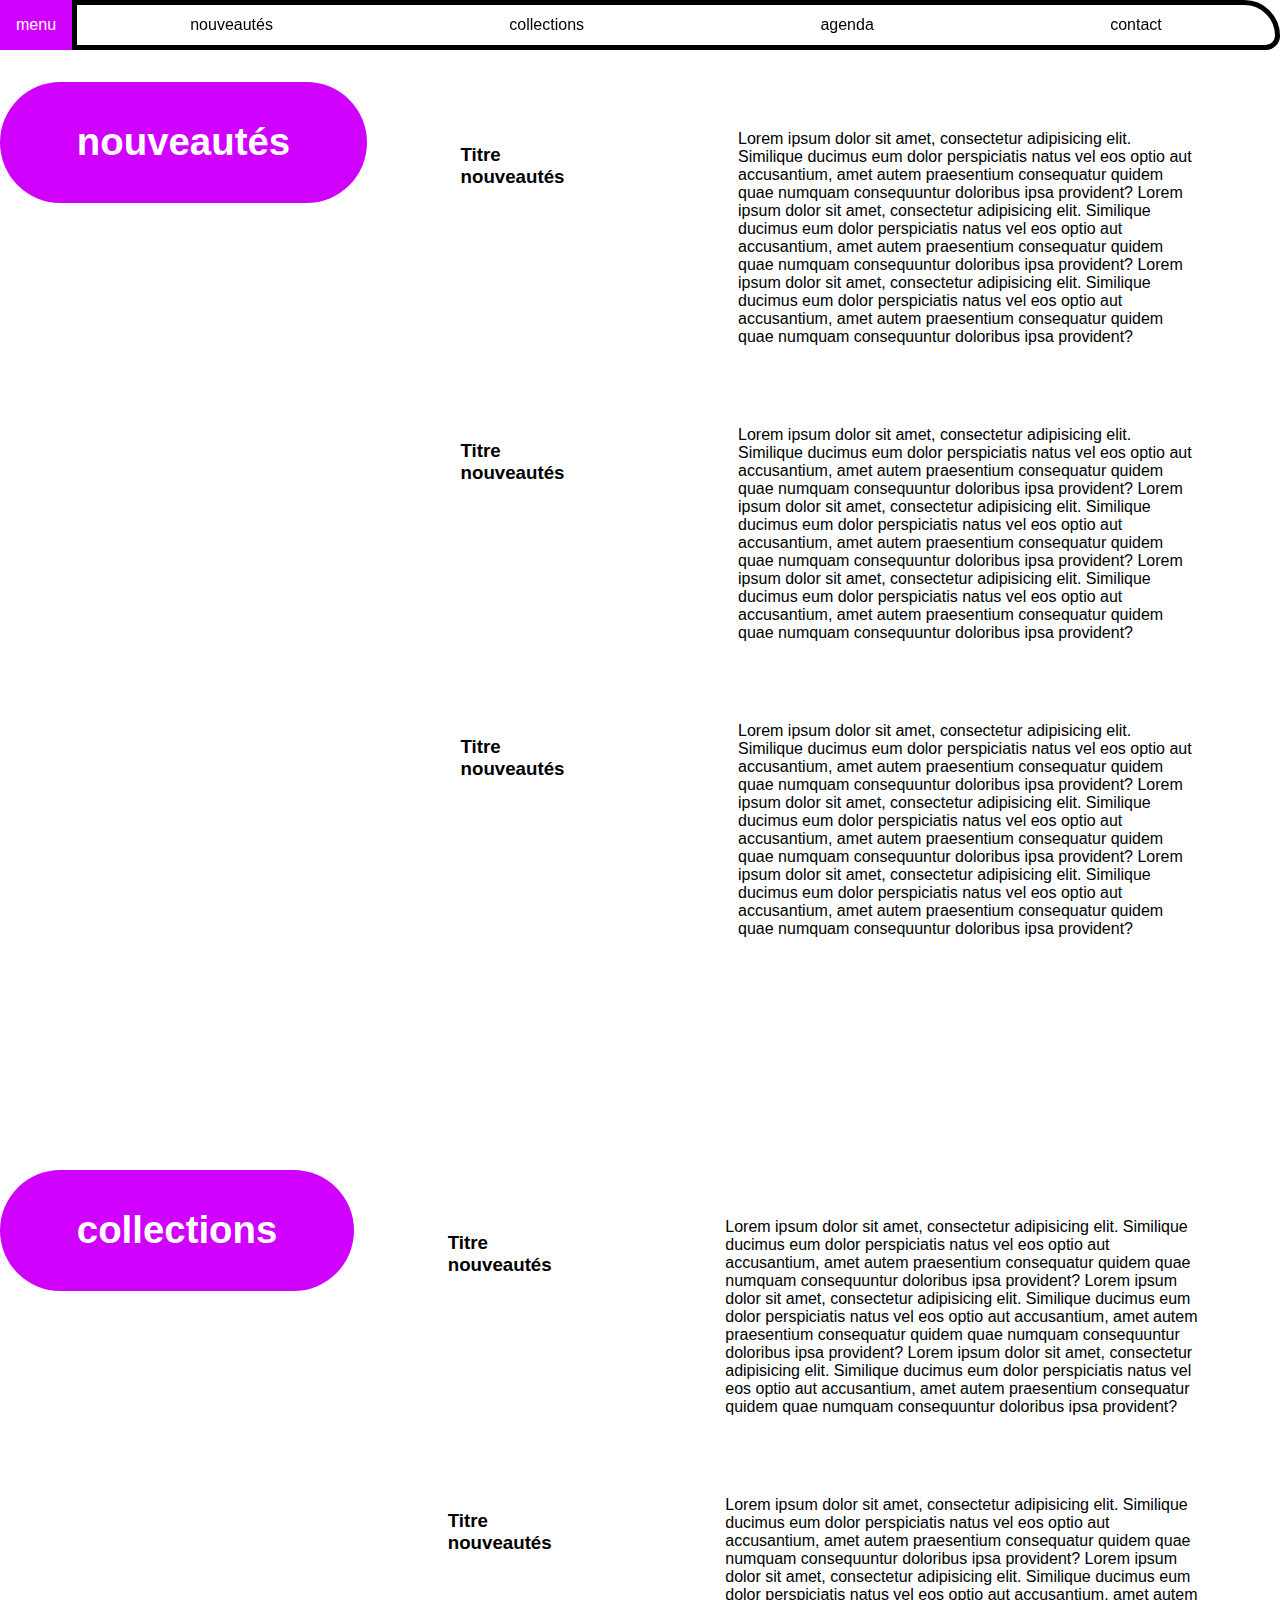
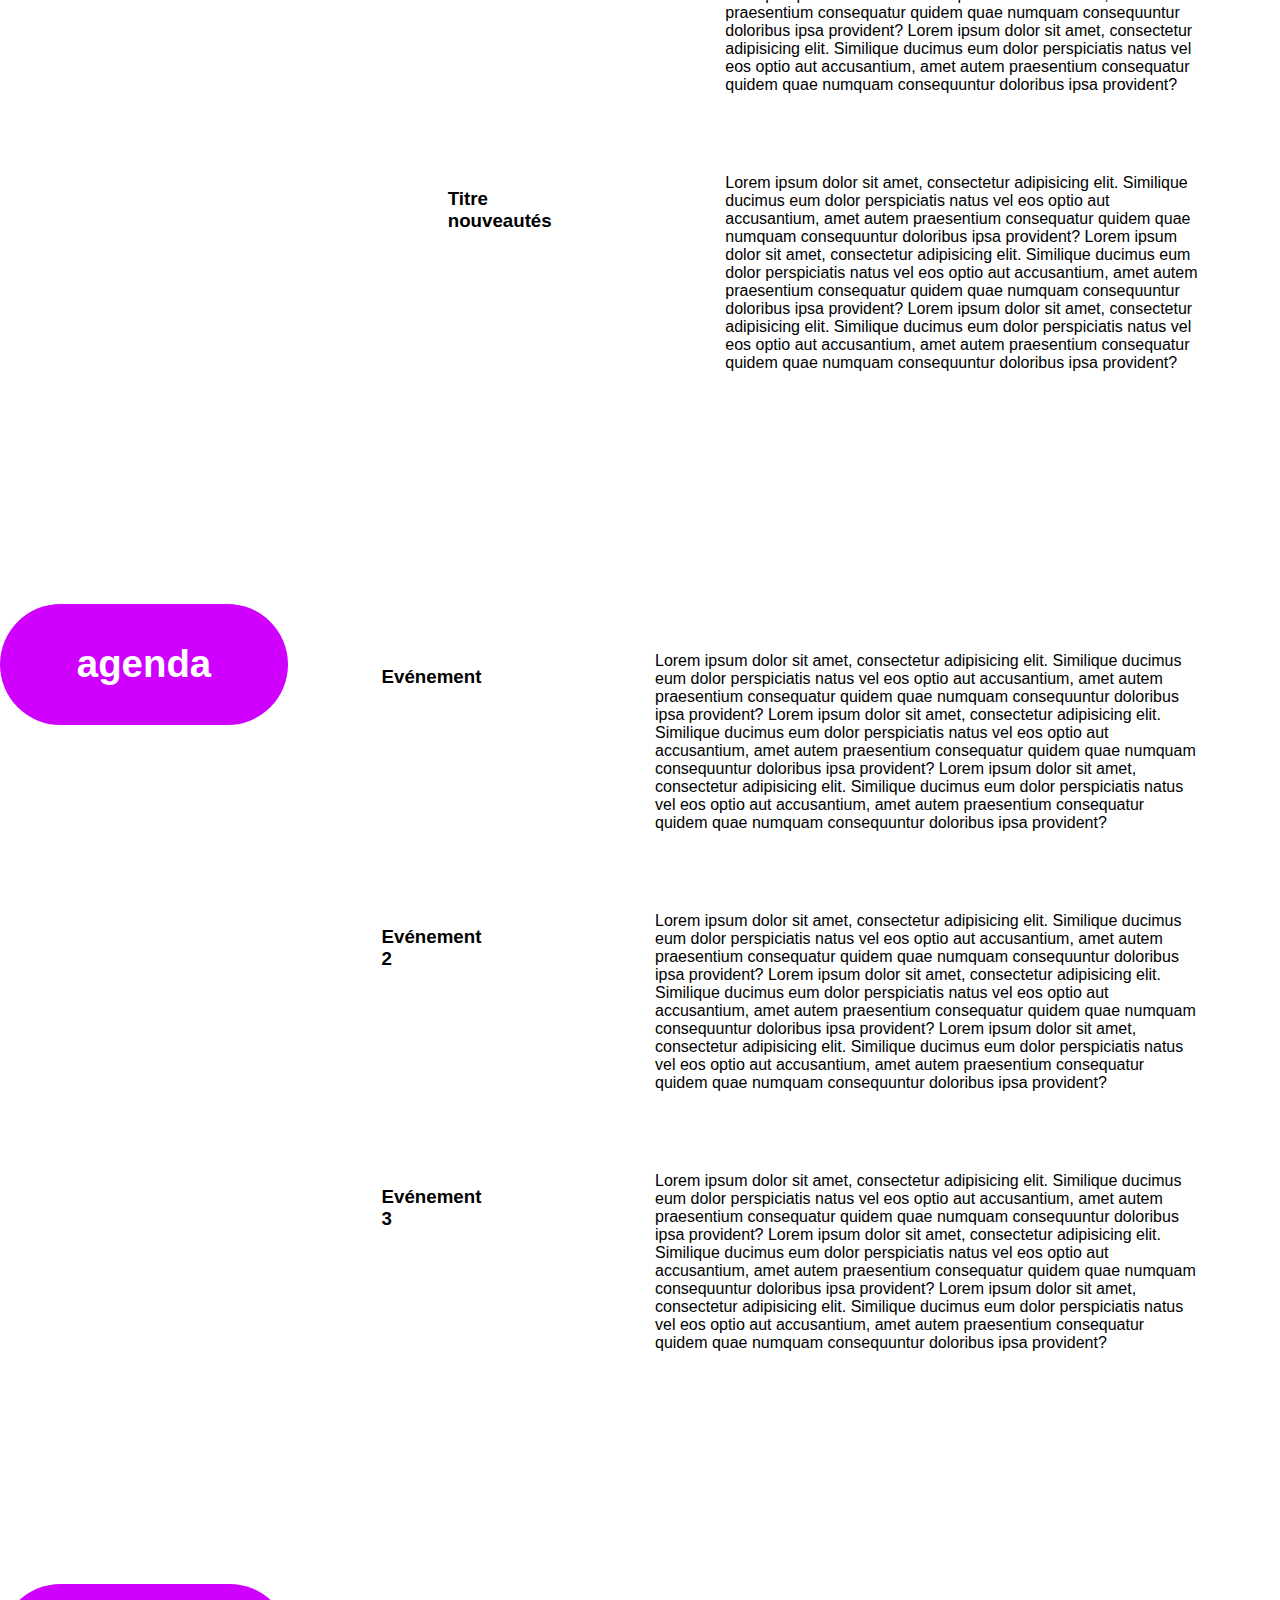
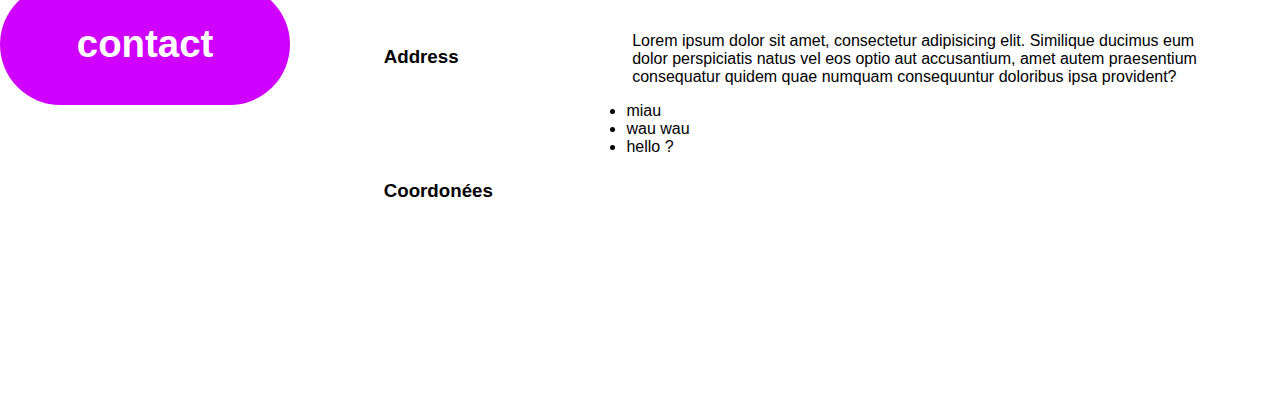
<file: landing-page.html>
<!DOCTYPE html>
<html lang="fr">
<head>
    <meta charset="UTF-8">
    <meta http-equiv="X-UA-Compatible" content="IE=edge">
    <meta name="viewport" content="width=device-width, initial-scale=1.0">
    <title>Maison d'édition Le rayon blanc</title>
    <link rel="stylesheet" href="styles.css"/>
</head>
<body>
    <header class="header">
        <div class="drop-menu">
            <button href="javascript:void(0);" class="drop-button">menu</button>
            <nav class="drop-content">
                <a href="javascript:void(0);">nouveautés</a>
                <a href="javascript:void(0);">collections</a>
                <a href="javascript:void(0);">agenda</a>
                <a href="javascript:void(0);">contact</a>
            </nav>
    </div>
    </header>
    <main>
        <body onload="document.body.className += ' loaded';" class="fadein">
        <section class="section-main">
            <div class="section-titre">
                <h2>nouveautés</h2>
            </div>
            <div class="section-content">
                <article class="section-article">
                    <h3>Titre nouveautés</h3>
                    <p>Lorem ipsum dolor sit amet, consectetur adipisicing elit. Similique ducimus eum dolor perspiciatis natus vel eos optio aut accusantium, amet autem praesentium consequatur quidem quae numquam consequuntur doloribus ipsa provident? Lorem ipsum dolor sit amet, consectetur adipisicing elit. Similique ducimus eum dolor perspiciatis natus vel eos optio aut accusantium, amet autem praesentium consequatur quidem quae numquam consequuntur doloribus ipsa provident? Lorem ipsum dolor sit amet, consectetur adipisicing elit. Similique ducimus eum dolor perspiciatis natus vel eos optio aut accusantium, amet autem praesentium consequatur quidem quae numquam consequuntur doloribus ipsa provident?</p>
                </article>
                <article class="section-article">
                    <h3>Titre nouveautés</h3>
                    <p>Lorem ipsum dolor sit amet, consectetur adipisicing elit. Similique ducimus eum dolor perspiciatis natus vel eos optio aut accusantium, amet autem praesentium consequatur quidem quae numquam consequuntur doloribus ipsa provident? Lorem ipsum dolor sit amet, consectetur adipisicing elit. Similique ducimus eum dolor perspiciatis natus vel eos optio aut accusantium, amet autem praesentium consequatur quidem quae numquam consequuntur doloribus ipsa provident? Lorem ipsum dolor sit amet, consectetur adipisicing elit. Similique ducimus eum dolor perspiciatis natus vel eos optio aut accusantium, amet autem praesentium consequatur quidem quae numquam consequuntur doloribus ipsa provident?</p>
                </article>
                <article class="section-article">
                    <h3>Titre nouveautés</h3>
                    <p>Lorem ipsum dolor sit amet, consectetur adipisicing elit. Similique ducimus eum dolor perspiciatis natus vel eos optio aut accusantium, amet autem praesentium consequatur quidem quae numquam consequuntur doloribus ipsa provident? Lorem ipsum dolor sit amet, consectetur adipisicing elit. Similique ducimus eum dolor perspiciatis natus vel eos optio aut accusantium, amet autem praesentium consequatur quidem quae numquam consequuntur doloribus ipsa provident? Lorem ipsum dolor sit amet, consectetur adipisicing elit. Similique ducimus eum dolor perspiciatis natus vel eos optio aut accusantium, amet autem praesentium consequatur quidem quae numquam consequuntur doloribus ipsa provident?</p>
                </article>
            </div>
        </section>
        <section class="section-main">
            <div class="section-titre">
                <h2>collections</h2>
            </div>
            <div class="section-content">
                <article class="section-article">
                    <h3>Titre nouveautés</h3>
                    <p>Lorem ipsum dolor sit amet, consectetur adipisicing elit. Similique ducimus eum dolor perspiciatis natus vel eos optio aut accusantium, amet autem praesentium consequatur quidem quae numquam consequuntur doloribus ipsa provident? Lorem ipsum dolor sit amet, consectetur adipisicing elit. Similique ducimus eum dolor perspiciatis natus vel eos optio aut accusantium, amet autem praesentium consequatur quidem quae numquam consequuntur doloribus ipsa provident? Lorem ipsum dolor sit amet, consectetur adipisicing elit. Similique ducimus eum dolor perspiciatis natus vel eos optio aut accusantium, amet autem praesentium consequatur quidem quae numquam consequuntur doloribus ipsa provident?</p>
                </article>
                <article class="section-article">
                    <h3>Titre nouveautés</h3>
                    <p>Lorem ipsum dolor sit amet, consectetur adipisicing elit. Similique ducimus eum dolor perspiciatis natus vel eos optio aut accusantium, amet autem praesentium consequatur quidem quae numquam consequuntur doloribus ipsa provident? Lorem ipsum dolor sit amet, consectetur adipisicing elit. Similique ducimus eum dolor perspiciatis natus vel eos optio aut accusantium, amet autem praesentium consequatur quidem quae numquam consequuntur doloribus ipsa provident? Lorem ipsum dolor sit amet, consectetur adipisicing elit. Similique ducimus eum dolor perspiciatis natus vel eos optio aut accusantium, amet autem praesentium consequatur quidem quae numquam consequuntur doloribus ipsa provident?</p>
                </article>
                <article class="section-article">
                    <h3>Titre nouveautés</h3>
                    <p>Lorem ipsum dolor sit amet, consectetur adipisicing elit. Similique ducimus eum dolor perspiciatis natus vel eos optio aut accusantium, amet autem praesentium consequatur quidem quae numquam consequuntur doloribus ipsa provident? Lorem ipsum dolor sit amet, consectetur adipisicing elit. Similique ducimus eum dolor perspiciatis natus vel eos optio aut accusantium, amet autem praesentium consequatur quidem quae numquam consequuntur doloribus ipsa provident? Lorem ipsum dolor sit amet, consectetur adipisicing elit. Similique ducimus eum dolor perspiciatis natus vel eos optio aut accusantium, amet autem praesentium consequatur quidem quae numquam consequuntur doloribus ipsa provident?</p>
                </article>
            </div>
        </section>
        <section class="section-main">
            <div class="section-titre">
                <h2>agenda</h2>
            </div>
            <div class="section-content">
                <article class="section-article">
                    <h3>Evénement</h3>
                    <p>Lorem ipsum dolor sit amet, consectetur adipisicing elit. Similique ducimus eum dolor perspiciatis natus vel eos optio aut accusantium, amet autem praesentium consequatur quidem quae numquam consequuntur doloribus ipsa provident? Lorem ipsum dolor sit amet, consectetur adipisicing elit. Similique ducimus eum dolor perspiciatis natus vel eos optio aut accusantium, amet autem praesentium consequatur quidem quae numquam consequuntur doloribus ipsa provident? Lorem ipsum dolor sit amet, consectetur adipisicing elit. Similique ducimus eum dolor perspiciatis natus vel eos optio aut accusantium, amet autem praesentium consequatur quidem quae numquam consequuntur doloribus ipsa provident?</p>
                </article>
                <article class="section-article">
                    <h3>Evénement 2</h3>
                    <p>Lorem ipsum dolor sit amet, consectetur adipisicing elit. Similique ducimus eum dolor perspiciatis natus vel eos optio aut accusantium, amet autem praesentium consequatur quidem quae numquam consequuntur doloribus ipsa provident? Lorem ipsum dolor sit amet, consectetur adipisicing elit. Similique ducimus eum dolor perspiciatis natus vel eos optio aut accusantium, amet autem praesentium consequatur quidem quae numquam consequuntur doloribus ipsa provident? Lorem ipsum dolor sit amet, consectetur adipisicing elit. Similique ducimus eum dolor perspiciatis natus vel eos optio aut accusantium, amet autem praesentium consequatur quidem quae numquam consequuntur doloribus ipsa provident?</p>
                </article>
                <article class="section-article">
                    <h3>Evénement 3</h3>
                    <p>Lorem ipsum dolor sit amet, consectetur adipisicing elit. Similique ducimus eum dolor perspiciatis natus vel eos optio aut accusantium, amet autem praesentium consequatur quidem quae numquam consequuntur doloribus ipsa provident? Lorem ipsum dolor sit amet, consectetur adipisicing elit. Similique ducimus eum dolor perspiciatis natus vel eos optio aut accusantium, amet autem praesentium consequatur quidem quae numquam consequuntur doloribus ipsa provident? Lorem ipsum dolor sit amet, consectetur adipisicing elit. Similique ducimus eum dolor perspiciatis natus vel eos optio aut accusantium, amet autem praesentium consequatur quidem quae numquam consequuntur doloribus ipsa provident?</p>
                </article>
            </div>
        </section>
        <section class="section-main">
            <div class="section-titre">
                <h2>contact</h2>
            </div>
            <div class="section-content">
                <article class="section-article">
                    <h3>Address</h3>
                    <p>Lorem ipsum dolor sit amet, consectetur adipisicing elit. Similique ducimus eum dolor perspiciatis natus vel eos optio aut accusantium, amet autem praesentium consequatur quidem quae numquam consequuntur doloribus ipsa provident?</p>
                </article>
                <article class="section-article">
                    <h3>Coordonées</h3>
                    <ul>
                        <li>miau</li>
                        <li>wau wau</li>
                        <li>hello ?</li>
                    </ul>
                </article>
                
            </div>
        </section>
    </main>
    
</body>
</html>
</file>
<file: styles.css>
/* styles main */
body {
    margin: 0;
    font-family: sans-serif;

}
#video-container{
    display: flex;
    justify-content: center;
    z-index: 10;
    transition: opacity 3s;
}

#motion-logo{
    position: absolute;
    left: 40%;
    top: 38vh;
    
}

.fadein {
    opacity: 0;
    -moz-transition: opacity 2.5s;
    -webkit-transition: opacity 2.5s;
    -o-transition: opacity 2.5s;
    transition: opacity 2.5s;
}

body.loaded {
    opacity: 1;
}

/* styles header */
.header{

    width: 100%;
    
}
.drop-menu{
    
    display: flex;
    width: 100%;
}

.drop-button{

    background-color: #d000ff;
    color: rgb(255, 255, 255);
    padding: 16px;
    font-size: 16px;
    border: none;
}

.drop-content{
    outline : 5px solid #000000;
    outline-offset: -5px;
    border-radius: 0px 500px 200px 0px;
    display: none;
    flex-direction: row;
    justify-content: space-around;
    width: 100%;
    z-index: 10;
    
}

.drop-content a {

    color: black;
    text-decoration: none;
    padding: 16px;
    font-size: 16px;
}

.drop-menu:hover .drop-content {display: flex;}

/* styles section */
.section-main{

    display: flex;
    align-items:flex-start;
    margin-bottom: 200px;
}
.section-titre{

    position: -webkit-sticky; /* Safari */
    position: sticky;
    top: 0;
    
}
.section-titre h2 {

    font-size: 3vw;
    border: 10px hidden;
    border-radius: 150px 150px 150px 150px;
    background-color: #d000ff;
    color: white;
    padding: 3vw 6vw;
}

.section-article {
    display:flex;

}

.section-article h3 {

    margin: 5em 5em 0;

}
.section-article p {

    margin: 5em 5em 0;

}
/* styles index */
#conteneur-citation {

    position: absolute;
    bottom: 35%;
    left: 20%;
    display: flex;
    flex-direction: column;
    justify-content: center;
    /* align-items: center; */
    width: 100%;
    max-height: 33vh;
    opacity: 0;
    transition: opacity 1.5s;
    
}

#citation {

    text-align: left;
    max-width: 50vw;

}

.auteur {
    width: 33vw;
    text-align: right;
}

.link-container {
    display: flex;
    justify-content: center;
    width: 100%;
    position: fixed;
    bottom: 0;
}
@keyframes hello { 
    0% {
      opacity: 0;
    }

    50% {
        opacity: 0;
    }
  
    100% {
      opacity: 1;
    }
  }

#link-acces{

    font-size: 1.5em;
    text-decoration: none;
    margin: 2%;
    color: #000000;
    text-decoration: none;
    text-transform: uppercase;
    animation: hello 5s;
    animation-fill-mode: forwards;

}
</file>
